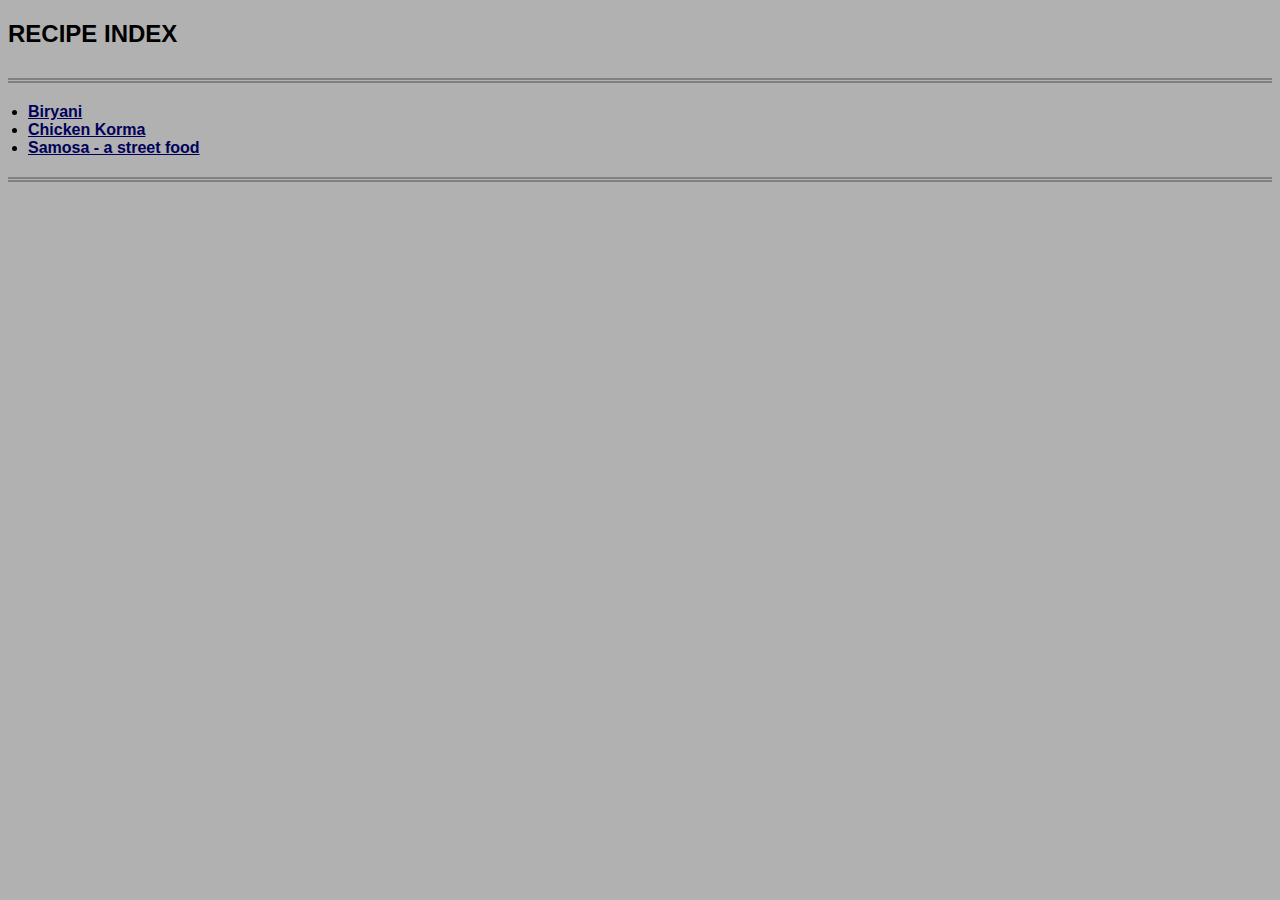
<file: index.html>
<!DOCTYPE html>
<html lang="en">

    <head>
        <meta charset="UFT-8">
        <title> ODIN RECIPE </title>
        <link rel="stylesheet" href="style.css"/>
    </head>

    <body>
        <h2>RECIPE INDEX</h2>
        <ul>
            <li><a class="list" href="./recipes/biryani.html"> Biryani</a></li>
            <li><a class="list" href="./recipes/korma.html"> Chicken Korma</a> </li>
            <li><a class="list" href="./recipes/samosa.html"> Samosa - a street food</a></li>
        </ul>
        
    </body>

</html>
</file>
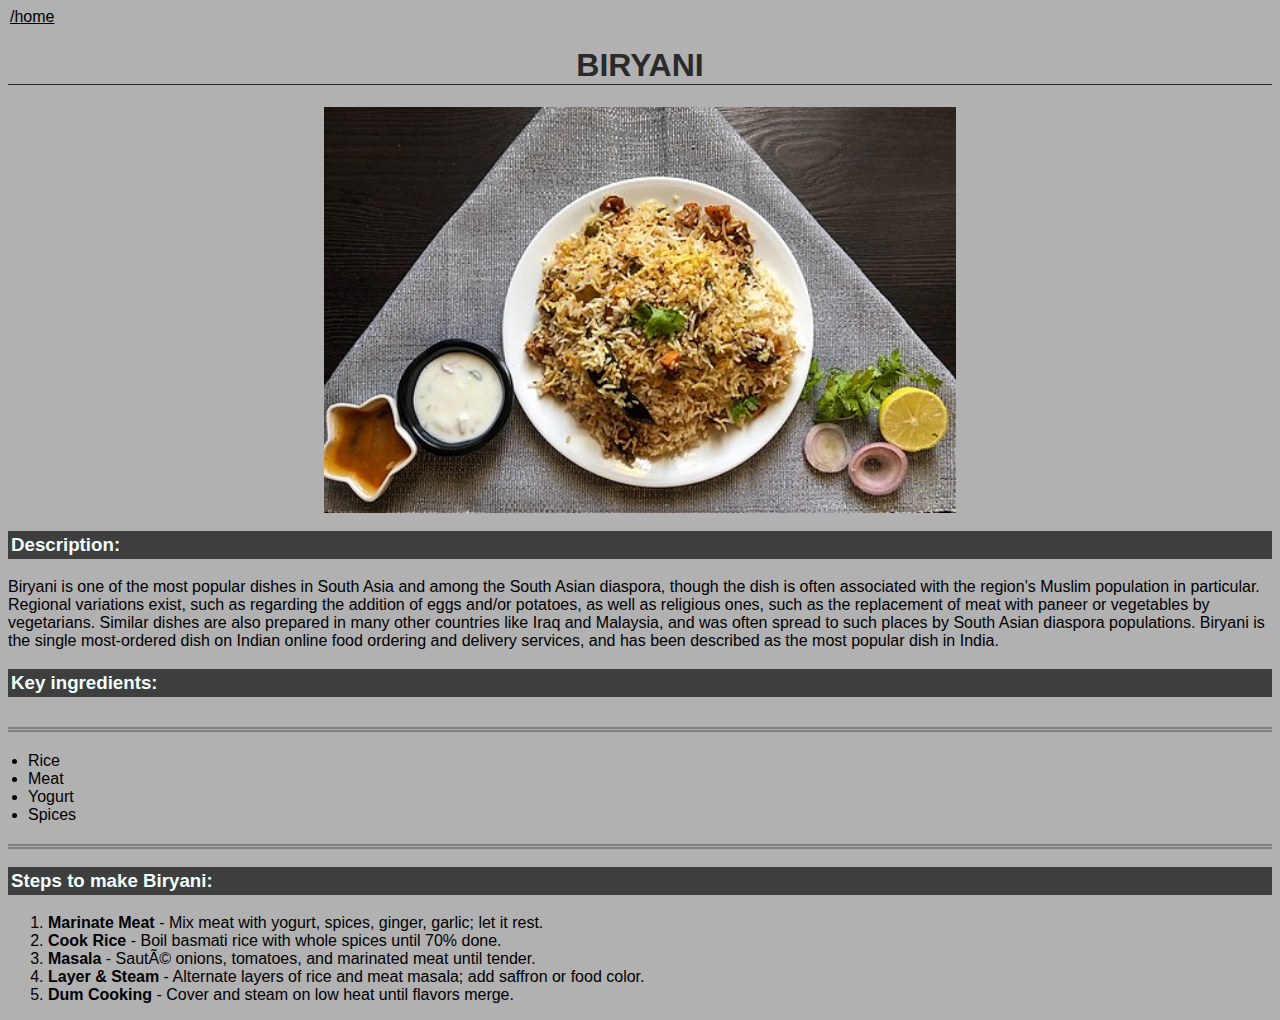
<file: recipes/biryani.html>
<!DOCTYPE html>
<html lang="en">
    <head>
        <meta charset="UFT-8">
        <title>BIRYANI</title>
        <link rel="stylesheet" href="/style.css"/>
    </head>

    <body>
        <a class="home" href="../index.html">/home</a>

        <h1>BIRYANI</h1>
        <img src="../img/_Hyderabadi_Dum_Biryani_.jpg" alt="picture of biryani" width="300">

        <h3>Description:</h3>
        <p>Biryani is one of the most popular dishes in South Asia and among the South Asian diaspora, though the dish is often associated with the region's Muslim population in particular. Regional variations exist, such as regarding the addition of eggs and/or potatoes, as well as religious ones, such as the replacement of meat with paneer or vegetables by vegetarians. Similar dishes are also prepared in many other countries like Iraq and Malaysia, and was often spread to such places by South Asian diaspora populations. Biryani is the single most-ordered dish on Indian online food ordering and delivery services, and has been described as the most popular dish in India.</p>
        
        <h3>Key ingredients:</h3>
        <ul>
            <li> Rice </li>
            <li> Meat </li>
            <li> Yogurt </li>
            <li> Spices</li>
        </ul>

        <h3>Steps to make Biryani:</h3>
        <ol>
            <li><strong>Marinate Meat</strong> - Mix meat with yogurt, spices, ginger, garlic; let it rest.</li>
            <li><strong>Cook Rice</strong> - Boil basmati rice with whole spices until 70% done.</li>
            <li><strong>Masala</strong> - Sauté onions, tomatoes, and marinated meat until tender.</li>
            <li><strong>Layer & Steam</strong> - Alternate layers of rice and meat masala; add saffron or food color.</li>
            <li><strong>Dum Cooking</strong> - Cover and steam on low heat until flavors merge.</li>

        </ol>

    </body>
</html>
</file>
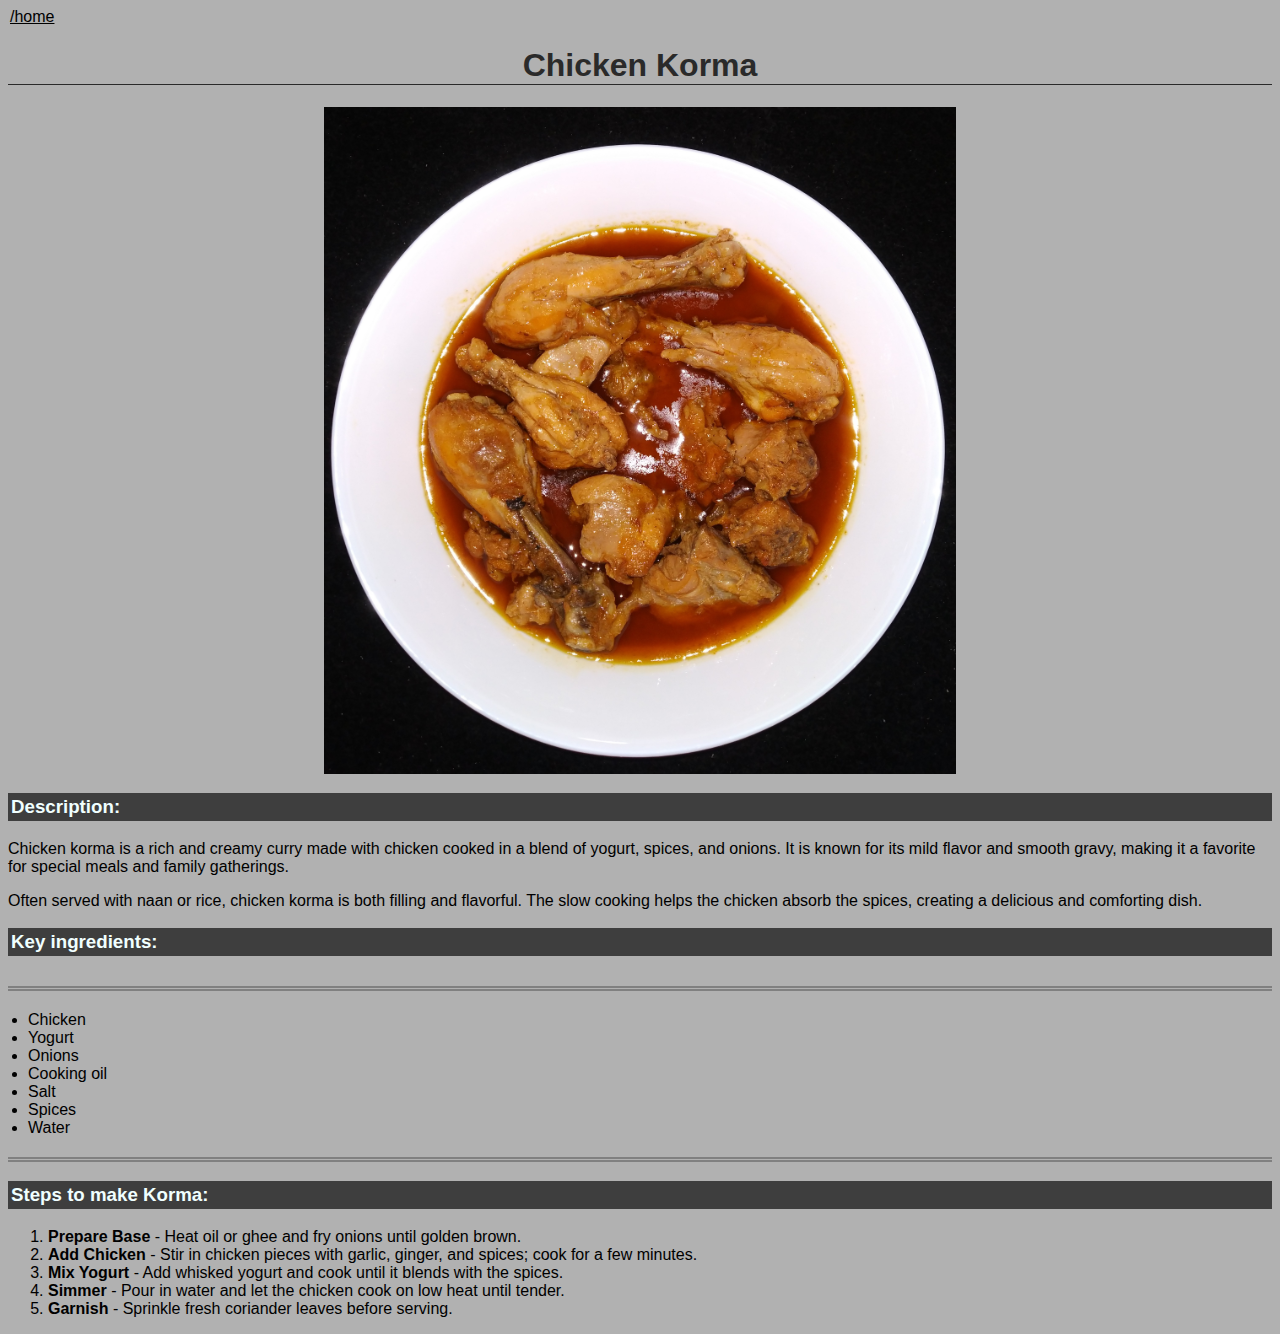
<file: recipes/korma.html>
<!DOCTYPE html>
<html lang="en">
    <head>
        <meta charset="UFT-8">
        <title>Chicken Korma</title>
        <link rel="stylesheet" href="/style.css"/>

    </head>

    <body>
        <a class="home" href="../index.html">/home</a>

        <h1 >Chicken Korma </h1>
        <img src="../img/Chicken_Qaurma.jpg" alt="picture of chicken korma" width="250">

        <h3>Description:</h3>
        <p>Chicken korma is a rich and creamy curry made with chicken cooked in a blend of yogurt, spices, and onions. It is known for its mild flavor and smooth gravy, making it a favorite for special meals and family gatherings.</p>
        <p>Often served with naan or rice, chicken korma is both filling and flavorful. The slow cooking helps the chicken absorb the spices, creating a delicious and comforting dish.</p>
        
        <h3>Key ingredients:</h3>
        <ul>
            <li>Chicken</li> 
            <li>Yogurt</li> 
            <li>Onions</li> 
            <li>Cooking oil</li> 
            <li>Salt</li>
            <li>Spices</li> 
            <li>Water</li> 
        </ul>

        <h3>Steps to make Korma:</h3>
        <ol>
            <li><strong>Prepare Base</strong> - Heat oil or ghee and fry onions until golden brown.</li>
            <li><strong>Add Chicken</strong> - Stir in chicken pieces with garlic, ginger, and spices; cook for a few minutes.</li>
            <li><strong>Mix Yogurt</strong> - Add whisked yogurt and cook until it blends with the spices.</li>
            <li><strong>Simmer</strong> - Pour in water and let the chicken cook on low heat until tender.</li>
            <li><strong>Garnish</strong> - Sprinkle fresh coriander leaves before serving.</li>
        </ol>

    </body>
</html>
</file>
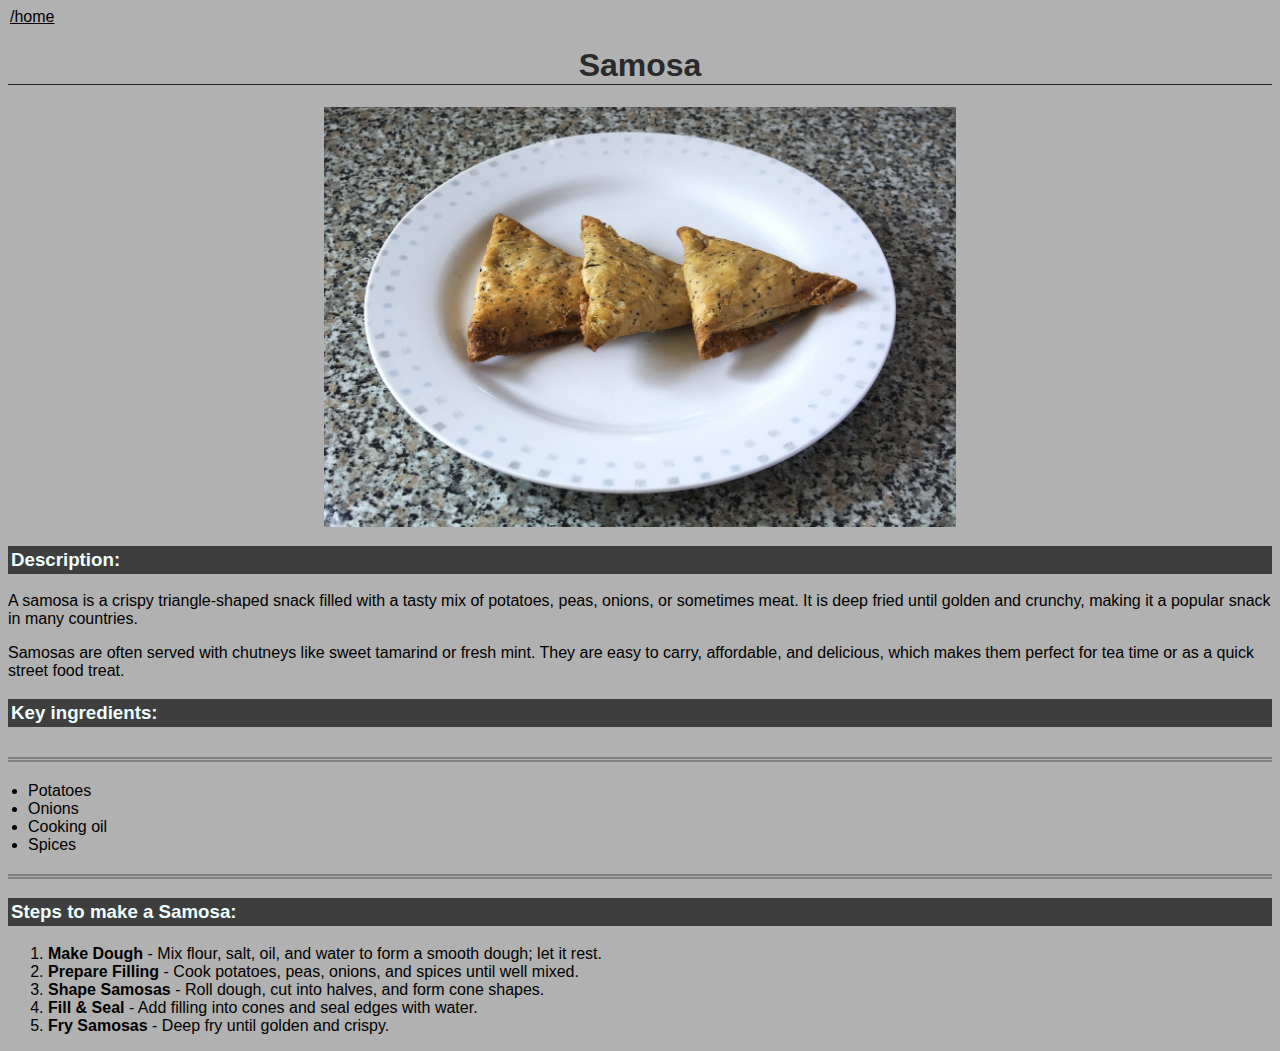
<file: recipes/samosa.html>
<!DOCTYPE html>
<html lang="en">
    <head>
        <meta charset="UFT-8">
        <title>SAMOSA</title>
        <link rel="stylesheet" href="/style.css"/>

    </head>

    <body>
        <a class="home" href="../index.html">/home</a>

        <h1>Samosa</h1>
        <img src="../img/samosa-3714455_1280.jpg" alt="picture of three samosas" width="400">

        <h3>Description:</h3>
        <p>A samosa is a crispy triangle-shaped snack filled with a tasty mix of potatoes, peas, onions, or sometimes meat. It is deep fried until golden and crunchy, making it a popular snack in many countries.</p> 
        <p>Samosas are often served with chutneys like sweet tamarind or fresh mint. They are easy to carry, affordable, and delicious, which makes them perfect for tea time or as a quick street food treat.</p>
        
        <h3>Key ingredients:</h3>
        <ul>
            <li> Potatoes </li>
            <li> Onions </li>
            <li> Cooking oil </li>
            <li> Spices</li>
        </ul>

        <h3>Steps to make a Samosa:</h3>
        <ol>
            <li><strong>Make Dough</strong> - Mix flour, salt, oil, and water to form a smooth dough; let it rest.</li> 
            <li><strong>Prepare Filling</strong> - Cook potatoes, peas, onions, and spices until well mixed.</li> 
            <li><strong>Shape Samosas</strong> - Roll dough, cut into halves, and form cone shapes.</li> 
            <li><strong>Fill & Seal</strong> - Add filling into cones and seal edges with water.</li> 
            <li><strong>Fry Samosas</strong> - Deep fry until golden and crispy.</li>
        </ol>

    </body>
</html>
</file>
<file: style.css>
* {
    background-color: rgb(177, 177, 177);
    font-family: Arial, sans-serif;
}

h1 {
    color: rgb(42, 42, 42);
    text-align: center;
    border-bottom: 1px solid;
}

ul {
    border-bottom: 5px double grey;
    border-top: 5px double grey;
    padding: 20px;
    margin-top: 30px ;
    
}

.list {
    color: rgb(0, 0, 90);
    font-weight: bold;
}
h3 {
    color: azure;
    background-color: rgb(62, 62, 62);
    padding: 3px;
}

.home{
    color: black;

    padding: 2px;
}

img {
    display: block;
    margin: 0 auto;
    width: 50%;
    
}
</file>
